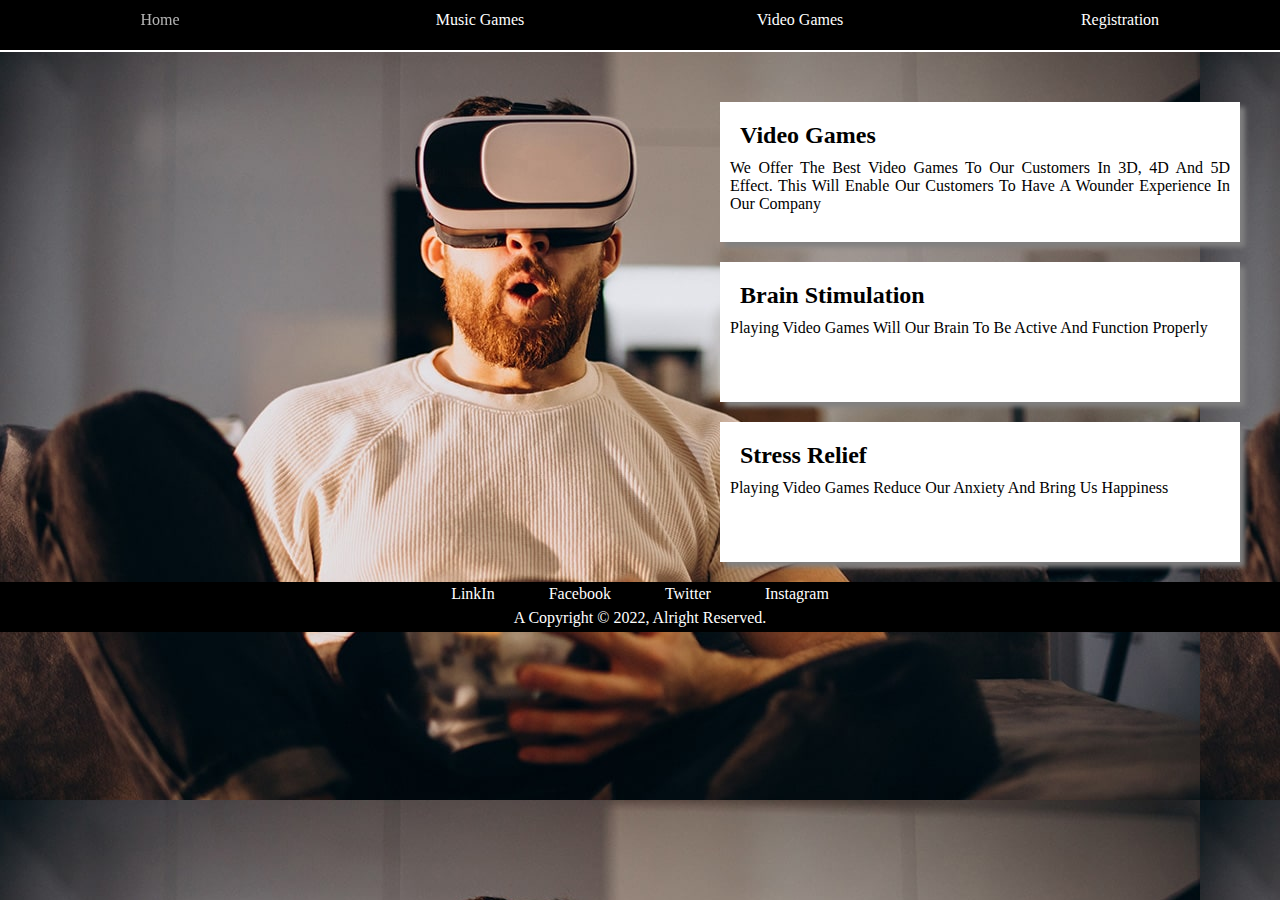
<file: index.html>
<!DOCTYPE html>
<html lang="en">
<head>
    <meta charset="UTF-8">
    <meta http-equiv="X-UA-Compatible" content="IE=edge">
    <meta name="viewport" content="width=device-width, initial-scale=1.0">
    <meta name="keywords" content="html, css, javascript">
    <meta name="description" content="Best online games platform">
    <link rel="stylesheet" href="Video_games.css">
    <link rel="icon" href="controller.png">
    <title>Emarth Games</title>
</head>
<body>
    <header class="header">
        <nav class="nav-bar">
            <a href="index.html">Home</a>
            <a href="#">Music Games</a>
            <a href="#">Video Games</a>
            <a href="Regsitration.html">Registration</a>
        </nav>
    </header>
    <div class="main-container">
        <div class="top-container">
            <h2>Video Games</h2>
            <p>We offer the best video games to our customers in 3D, 4D and 5D effect. This will enable Our Customers to have a wounder experience in our company</p>
        </div>
        <div class="middle-container">
            <h2>Brain Stimulation</h2>
            <p>Playing Video games will our brain to be active and function properly</p>
        </div>
        <div class="bottom-container">
            <h2>stress relief</h2>
            <p>Playing video games reduce our anxiety and bring us happiness</p>

        </div>
    </div>
    <footer>
        <a class="footerlink" href="http://">LinkIn</a>
        <a class="footerlink" href="http://">Facebook</a>
        <a class="footerlink" href="http://">Twitter</a>
        <a class="footerlink" href="http://">Instagram</a>
        <p>
            A Copyright &copy; 2022, Alright Reserved.
        </p>
    </footer>
    


    
</body>
</html>
</file>
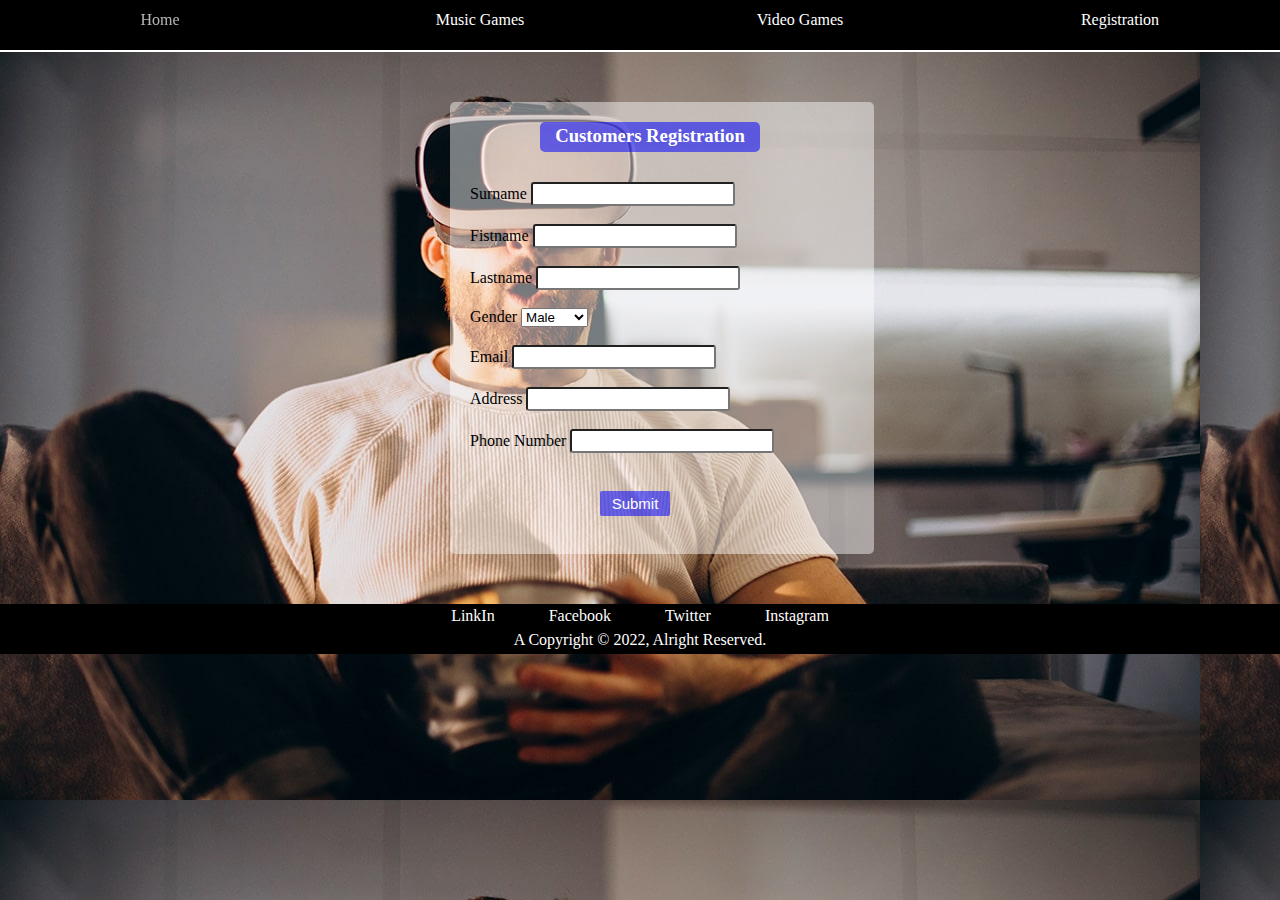
<file: Regsitration.html>
<!DOCTYPE html>
<html lang="en">
<head>
    <meta charset="UTF-8">
    <meta http-equiv="X-UA-Compatible" content="IE=edge">
    <meta name="viewport" content="width=device-width, initial-scale=1.0">
    <meta name="keywords" content="html, css, javascript">
    <meta name="description" content="Best online games platform">
    <link rel="stylesheet" href="Registration.css">
    <link rel="icon" href="controller.png">
    <title>Customers Registration</title>
</head>
<body>
    <header class="header">
        <nav class="nav-bar">
            <a href="index.html">Home</a>
            <a href="#">Music Games</a>
            <a href="#">Video Games</a>
            <a href="#">Registration</a>
        </nav>
    </header>
    <div class="form">
        <h3>Customers Registration</h3>
        <form class="form1" action="mailto:penthoemarth@gmail.com" method="get" enctype="text/plain">
            <div>
                Surname <input type="text" name="Surname_name" id="">
            </div>
            <br>
            <div>
                Fistname <input type="text" name="First_name" id="">
            </div>
            <br>
            <div>
                Lastname <input type="text" name="Last_name" id="">
            </div>
            <br>
            <div>
                Gender
                <select name="Gender" id="Gender">
                    <option value="Male">Male</option>
                    <option value="Female">Female</option>
                    <option value="Others">Others</option>
                </select>
            </div>
            <br>
            <div>
                Email <input type="email" name="email" id="">
            </div>
            <br>
            <div>
                Address <input type="text" name="Customers_Address" id="">
            </div>
            <br>
            <div>
                Phone Number <input type="number" name="Phone_number" id="">
            </div>
            <br>
            <div>
                <input type="submit" value="Submit">
            </div>
            <br>
    </form>
</div>
<footer>
    <a class="footerlink" href="http://">LinkIn</a>
    <a class="footerlink" href="http://">Facebook</a>
    <a class="footerlink" href="http://">Twitter</a>
    <a class="footerlink" href="http://">Instagram</a>
    <p>
        A Copyright &copy; 2022, Alright Reserved.
    </p>
</footer>
    
</body>
</html>
</file>
<file: Video_games.css>
*{
    margin: 0px;
    padding: 0px;
    text-transform: capitalize;
    scroll-behavior: smooth;
}
body{
    background-image: url('Video Games.jpg');
}
a{
    text-decoration: none;
    color: white;
    flex: 1;
    text-align: center;
}
a:hover{
    filter: brightness(0.7);
}
.header{
    width: 100%;
    height: 50px;
    background-color: black;
    line-height: 2.5rem;
    border-bottom: 2px solid white;
}
.nav-bar{
    display: flex;
    
}
.main-container{
    width: 400px;
    margin-left: 700px;
    margin-top: 50px;
    
}

.top-container{
    background-color: white;
    padding: 10px;
    width: 500px;
    height: 120px;
    text-align: justify;
    box-shadow: 5px 5px 5px grey;
    margin: 20px;
}
h2{
    padding: 10px;
}
.middle-container{
    background-color: white;
    padding: 10px;
    width: 500px;
    height: 120px;
    text-align: justify;
    box-shadow: 5px 5px 5px grey;
    margin: 20px;
}
.bottom-container{
    background-color: white;
    padding: 10px;
    width: 500px;
    height: 120px;
    text-align: justify;
    box-shadow: 5px 5px 5px grey;
    margin: 20px;
}
footer{
    width: 100%;
    height: 50px;
    color: white;
    background-color: black;
    text-align: center;
    line-height: 1.5rem;
}
.footerlink{
    padding: 5px;
    margin: 20px;
    text-decoration: none;
}
</file>
<file: Registration.css>
*{
    margin: 0px;
    padding: 0px;
    text-transform: capitalize;
    scroll-behavior: smooth;
}
body{
    background-image: url('Video Games.jpg');
}
a{
    text-decoration: none;
    color: white;
    flex: 1;
    text-align: center;
}
a:hover{
    filter: brightness(0.7);
}
.header{
    width: 100%;
    height: 50px;
    background-color: black;
    line-height: 2.5rem;
    border-bottom: 2px solid white;
}
.nav-bar{
    display: flex;
    
}
.form{
    position: relative;
    background-color: rgba(255, 255, 255, 0.459);
    width: 30%;
    padding: 20px;
    margin-left: 450px;
    margin-top: 50px;
    border-radius: 5px;
    margin-bottom: 50px;
}
h3{
    padding: 10px;
    margin-left: 70px;
    margin-bottom: 30px;
    background-color: rgba(0, 0, 255, 0.534);
    color: white;
    text-align: center;
    width: 200px;
    height: 10px;
    border-radius: 5px;
    line-height: 0.5rem;
    
}
input[type='text']{
    width: 200px;
    height: 20px;
    margin-left: 0px;
    border-radius: 3px;
}
input[type='email']{
    width: 200px;
    height: 20px;
    margin-left: 0px;
    border-radius: 3px;
}
input[type='number']{
    width: 200px;
    height: 20px;
    margin-left: 0px;
    border-radius: 3px;
}
input[type='submit']{
    width: 70px;
    height: 25px;
    margin-left: 0px;
    border-radius: 2px;
    border: none;
    background-color: rgba(0, 0, 255, 0.534);
    color: white;
    font-size: 15px;
    margin-left: 130px;
    margin-top: 20px;
    cursor: pointer;
}
input[type='submit']:hover{
    filter: brightness(0.7);
}
.from1{
    position: relative;
    align-items: center;
    justify-content: center;
}
footer{
    width: 100%;
    height: 50px;
    color: white;
    background-color: black;
    text-align: center;
    line-height: 1.5rem;
}
.footerlink{
    padding: 5px;
    margin: 20px;
    text-decoration: none;
}
</file>
